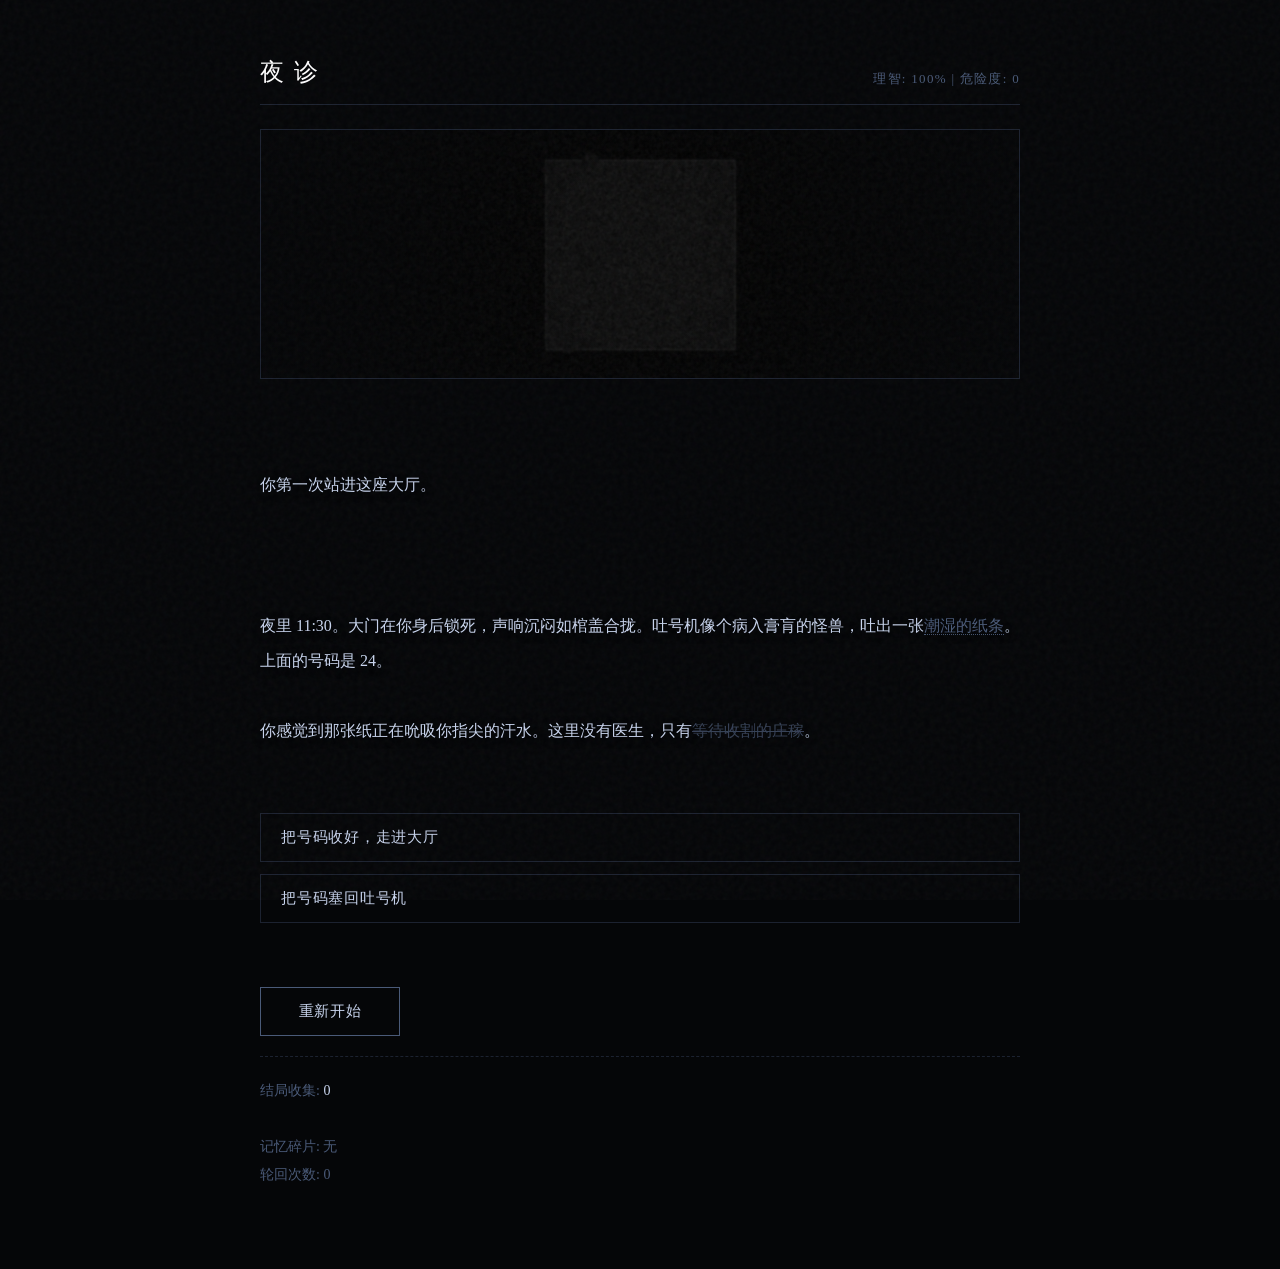
<file: index.html>
<!doctype html>
<html lang="zh-CN">
  <head>
    <meta charset="UTF-8" />
    <meta name="viewport" content="width=device-width, initial-scale=1.0" />
    <title>夜诊 (Night Clinic)</title>
    <link rel="stylesheet" href="./styles.css" />
  </head>
  <body>
    <div class="noise-overlay"></div>
    <main class="app">
      <header class="titlebar">
        <h1>夜诊</h1>
        <div class="status-indicators">
          <span id="sanityIndicator">理智: --% | 危险度: --</span>
        </div>
      </header>

      <!-- 图片展示区 -->
      <section id="imagePanel" class="panel panel-image hidden">
        <div class="image-wrapper">
          <img id="sceneImage" src="" alt="scene image" />
          <div class="image-filter"></div>
        </div>
      </section>

      <section class="panel panel-story">
        <div id="ambientText" class="ambient-text"></div>
        <div id="story" style="white-space: pre-wrap; line-height: 2.2; font-size: 16px;"></div>
      </section>

      <section class="panel panel-choices">
        <div id="choices"></div>
      </section>

      <section class="panel panel-meta">
        <div class="meta-row">
          <button id="restartBtn" class="choice restart">重新开始</button>
        </div>
        <div id="endingBook" class="ending-book"></div>
      </section>
    </main>

    <!-- 脚本移动到 body 底部，确保元素已加载 -->
    <script src="./app.js"></script>
  </body>
</html>
</file>
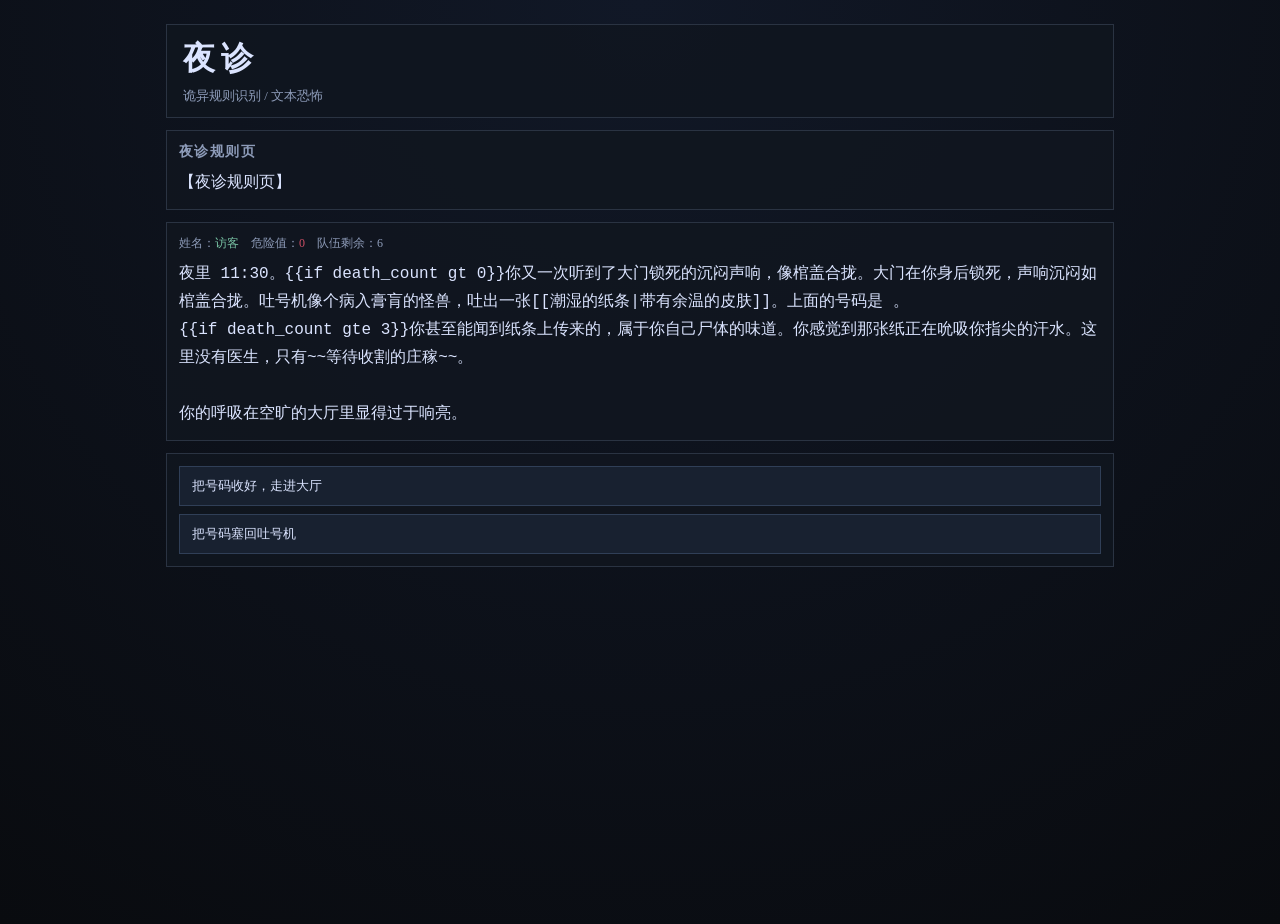
<file: web/index.html>
<!doctype html>
<html lang="zh-CN">
  <head>
    <meta charset="UTF-8" />
    <meta name="viewport" content="width=device-width, initial-scale=1.0" />
    <title>夜诊 - 文字恐怖原型</title>
    <link rel="stylesheet" href="styles.css" />
  </head>
  <body>
    <main class="app">
      <header class="titlebar">
        <h1>夜诊</h1>
        <p>诡异规则识别 / 文本恐怖</p>
      </header>

      <section class="panel panel-rulebook">
        <h2>夜诊规则页</h2>
        <pre id="rulebook"></pre>
      </section>

      <section class="panel panel-story">
        <div id="meta" class="meta"></div>
        <pre id="story"></pre>
      </section>

      <section class="panel panel-choices">
        <div id="choices"></div>
      </section>
    </main>

    <script type="module" src="app.js"></script>
  </body>
</html>
</file>
<file: styles.css>
:root {
  --bg: #050608;
  --line: #1c2230;
  --text: #c8d4ed;
  --text-dark: #4a5a78;
  --danger: #9a1a2e;
  --danger-glow: rgba(154, 26, 46, 0.4);
}

* { box-sizing: border-box; }

body {
  margin: 0;
  font-family: "Noto Serif SC", "Songti SC", serif;
  background: var(--bg);
  color: var(--text);
  min-height: 100vh;
  overflow-x: hidden;
}

.noise-overlay {
  position: fixed;
  top: 0; left: 0; right: 0; bottom: 0;
  background-image: url("data:image/svg+xml,%3Csvg viewBox='0 0 200 200' xmlns='http://www.w3.org/2000/svg'%3E%3Cfilter id='noiseFilter'%3E%3CfeTurbulence type='fractalNoise' baseFrequency='0.85' numOctaves='3' stitchTiles='stitch'/%3E%3C/filter%3E%3Crect width='100%25' height='100%25' filter='url(%23noiseFilter)'/%3E%3C/svg%3E");
  opacity: 0.04;
  pointer-events: none;
  z-index: 999;
}

.app {
  max-width: 800px;
  margin: 40px auto;
  padding: 0 20px 40px;
  display: flex;
  flex-direction: column;
  gap: 24px;
  position: relative;
  z-index: 1;
}

.titlebar {
  border-bottom: 1px solid var(--line);
  padding: 16px 0;
  display: flex;
  justify-content: space-between;
  align-items: flex-end;
}

.titlebar h1 { 
  margin: 0; 
  letter-spacing: 0.4em; 
  font-size: 24px; 
  font-weight: normal; 
  color: #fff;
}

.status-indicators {
  font-size: 13px;
  color: var(--text-dark);
  letter-spacing: 0.1em;
}

.panel-image {
  width: 100%;
  height: 250px;
  border: 1px solid var(--line);
  position: relative;
  overflow: hidden;
  background: #000;
  transition: opacity 1s ease, height 1s ease;
}

.panel-image.hidden {
  opacity: 0;
  height: 0;
  border: none;
  margin: 0;
}

.image-wrapper {
  width: 100%;
  height: 100%;
  position: relative;
}

.image-wrapper img {
  width: 100%;
  height: 100%;
  object-fit: cover;
  display: block;
  filter: grayscale(100%);
  transition: filter 1s ease;
}

.image-filter {
  position: absolute;
  top: 0; left: 0; right: 0; bottom: 0;
  background: radial-gradient(circle, transparent 20%, var(--bg) 110%);
  pointer-events: none;
}

.panel-story {
  min-height: 180px;
  padding: 20px 0;
}

#story {
  white-space: pre-wrap;
  margin: 0;
  line-height: 2;
  font-size: 16px;
  text-shadow: 0 2px 8px rgba(0,0,0,0.5);
  font-family: inherit;
}

.ambient-text {
  font-size: 13px;
  color: var(--text-dark);
  font-style: italic;
  margin-bottom: 24px;
  min-height: 20px;
  letter-spacing: 0.05em;
  opacity: 0.8;
  transition: color 1s;
}

.ambient-danger {
  color: var(--danger);
  animation: flicker 4s infinite alternate;
}

@keyframes flicker {
  0%, 100% { opacity: 0.8; text-shadow: 0 0 4px var(--danger-glow); }
  50% { opacity: 0.3; text-shadow: none; }
}

@keyframes shake {
  0% { transform: translate(0, 0); }
  10% { transform: translate(-2px, -2px); }
  30% { transform: translate(3px, 2px); }
  50% { transform: translate(-3px, 1px); }
  70% { transform: translate(2px, -1px); }
  90% { transform: translate(-1px, 2px); }
  100% { transform: translate(0, 0); }
}

@keyframes pulse {
  0% { transform: scale(1); filter: brightness(1); }
  100% { transform: scale(1.05); filter: brightness(1.2) contrast(1.2); }
}

.blood-reveal {
  color: var(--text-dark);
  border-bottom: 1px dotted var(--text-dark);
  cursor: help;
  transition: all 1.5s ease;
  position: relative;
}

.blood-reveal::after {
  content: attr(data-hidden);
  position: absolute;
  left: 0;
  top: 0;
  color: var(--danger);
  opacity: 0;
  transition: opacity 1.5s ease;
  white-space: nowrap;
}

.blood-reveal:hover {
  color: transparent;
  border-bottom-color: var(--danger);
}

.blood-reveal:hover::after {
  opacity: 1;
  text-shadow: 0 0 8px var(--danger-glow);
}

.del-text {
  text-decoration: line-through;
  color: var(--text-dark);
  opacity: 0.7;
}

#choices {
  display: flex;
  flex-direction: column;
  gap: 12px;
  margin-top: 20px;
}

.choice {
  background: transparent;
  border: 1px solid var(--line);
  color: var(--text);
  padding: 14px 20px;
  text-align: left;
  font-family: inherit;
  font-size: 15px;
  cursor: pointer;
  letter-spacing: 0.05em;
  transition: all 0.3s ease;
  position: relative;
  overflow: hidden;
}

.choice::before {
  content: '';
  position: absolute;
  left: 0; top: 0; bottom: 0;
  width: 3px;
  background: var(--text-dark);
  transition: all 0.3s ease;
  opacity: 0;
}

.choice:hover {
  border-color: #4a5a78;
  background: rgba(255,255,255,0.02);
  padding-left: 28px;
}

.choice:hover::before {
  opacity: 1;
}

.choice-danger:hover {
  border-color: var(--danger);
  background: rgba(154, 26, 46, 0.05);
}
.choice-danger:hover::before {
  background: var(--danger);
}

.restart {
  width: auto;
  min-width: 140px;
  text-align: center;
  margin-top: 40px;
  border-color: var(--text-dark);
}

.restart:hover {
  padding-left: 20px;
  border-color: var(--text);
}

.system-glitch {
  color: var(--text-dark);
  font-size: 13px;
  text-align: center;
  margin: 10px 0;
  letter-spacing: 0.1em;
}

.ending-book {
  margin-top: 20px;
  border-top: 1px dashed var(--line);
  padding-top: 20px;
  color: var(--text-dark);
  font-size: 14px;
  line-height: 2;
}

.ending-book strong { color: var(--text); font-weight: normal; }
</file>
<file: web/styles.css>
:root {
  --bg: #090b0f;
  --panel: #11151d;
  --line: #2a3342;
  --text: #dbe4ff;
  --muted: #8d9bb8;
  --danger: #ce4f65;
  --ok: #78c2a4;
}

* { box-sizing: border-box; }
body {
  margin: 0;
  font-family: "Noto Serif SC", "Songti SC", "PingFang SC", serif;
  background: radial-gradient(circle at top, #111827, var(--bg));
  color: var(--text);
  min-height: 100vh;
}

.app {
  max-width: 980px;
  margin: 24px auto;
  padding: 0 16px 24px;
  display: grid;
  gap: 12px;
}

.titlebar {
  border: 1px solid var(--line);
  background: rgba(16, 22, 31, 0.85);
  padding: 12px 16px;
}
.titlebar h1 { margin: 0; letter-spacing: 0.2em; }
.titlebar p { margin: 6px 0 0; color: var(--muted); font-size: 13px; }

.panel {
  border: 1px solid var(--line);
  background: rgba(16, 22, 31, 0.88);
  padding: 12px;
}
.panel h2 {
  margin: 0 0 8px;
  font-size: 14px;
  color: var(--muted);
  letter-spacing: 0.1em;
}

pre {
  white-space: pre-wrap;
  margin: 0;
  line-height: 1.75;
  font-size: 16px;
}

.meta {
  font-size: 12px;
  color: var(--muted);
  margin-bottom: 8px;
}
.meta .danger { color: var(--danger); }
.meta .name { color: var(--ok); }

#choices {
  display: grid;
  gap: 8px;
}

.choice {
  background: #182130;
  border: 1px solid #303f57;
  color: var(--text);
  padding: 10px 12px;
  text-align: left;
  cursor: pointer;
  transition: all 120ms ease;
}
.choice:hover {
  border-color: #5b6f92;
  transform: translateY(-1px);
}

.system-glitch {
  color: var(--danger);
  font-size: 13px;
  margin-bottom: 8px;
}
</file>
